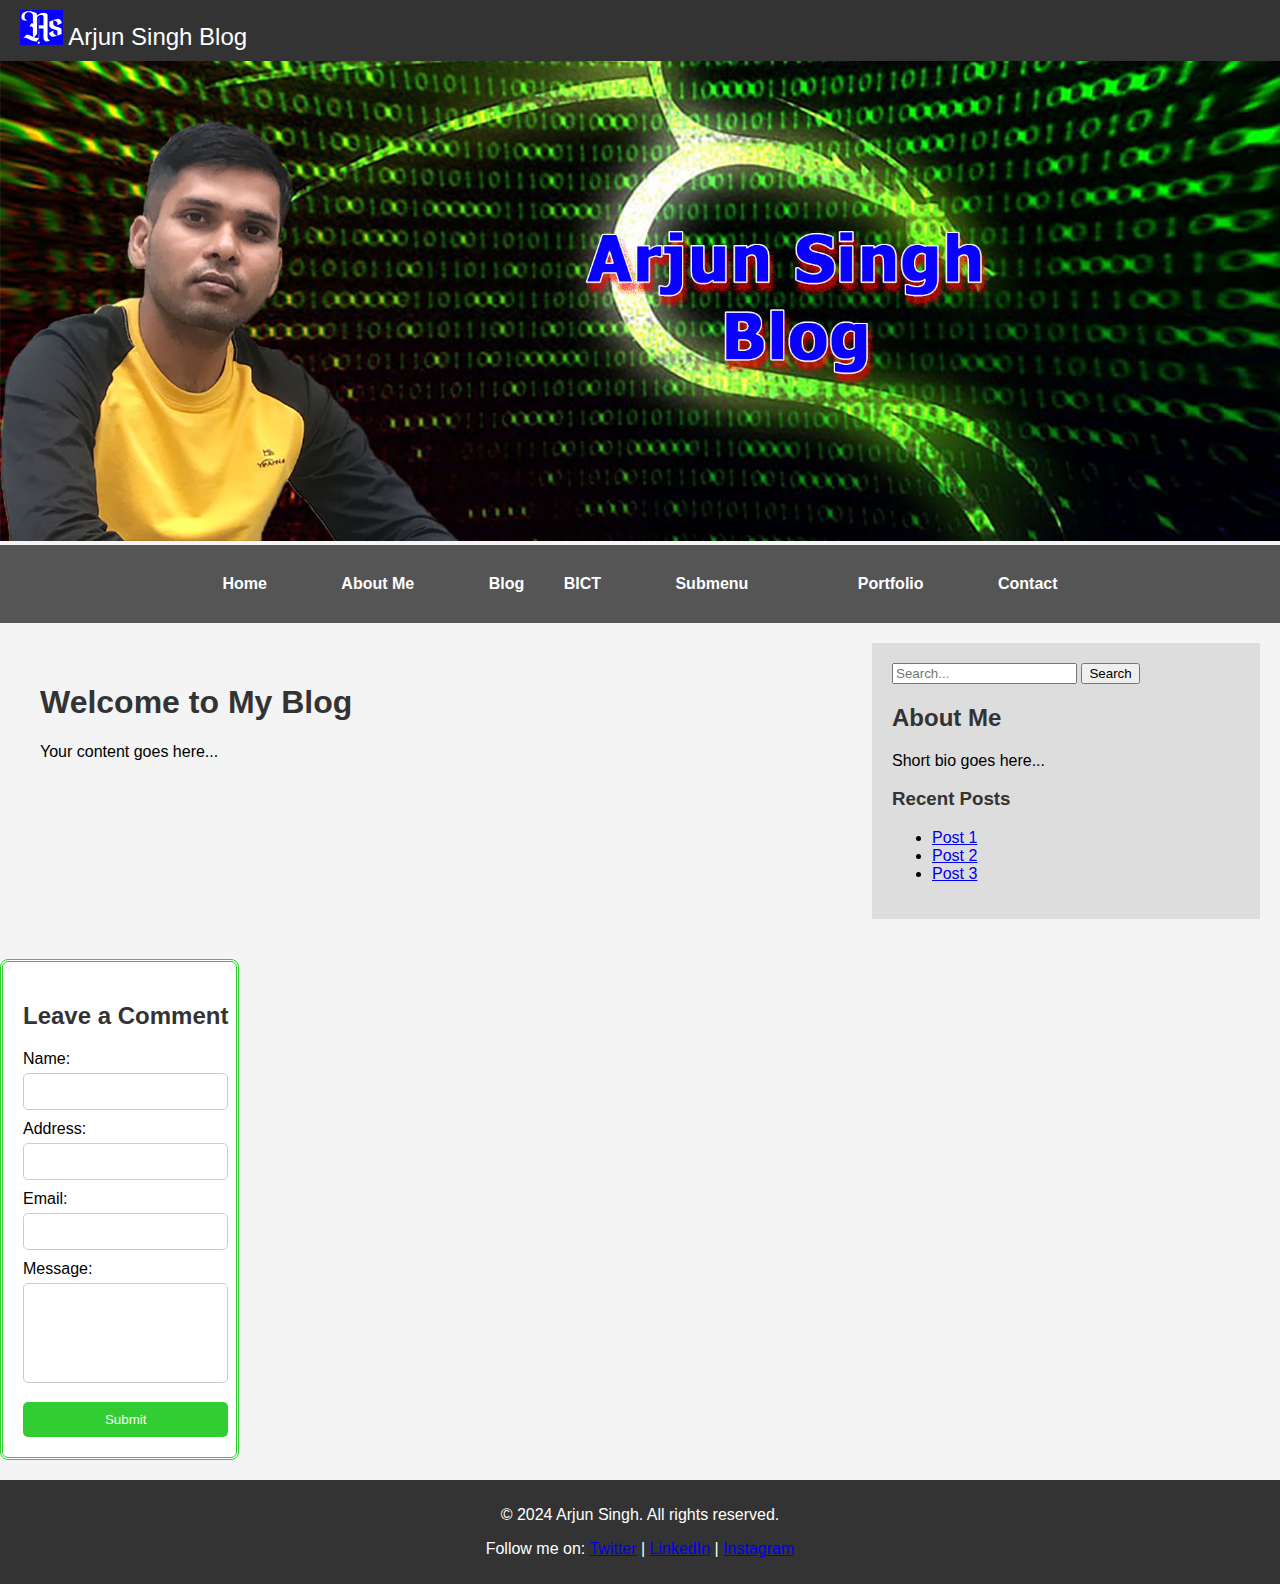
<file: index.html>
<!DOCTYPE html>
<html lang="en">
<head>
    <meta charset="UTF-8">
    <meta name="viewport" content="width=device-width, initial-scale=1.0">
    <title>Arjun Singh Blog</title>
    <link rel="stylesheet" href="styles.css">
</head>
<body>
    <!-- Header Section -->
    <header>
        <a href="#" class="logo">
    <img src="logo.png"  class="logo-icon">
    Arjun Singh Blog
</a>
    </header>

    <!-- Banner Section -->
    <div class="banner">
        <img src="wallpaper.jpg" alt="Arjun Singh">
    </div>

    <!-- Menu Bar -->
    <nav class="menu-bar">
        <ul>
            <li><a href="index.html">Home</a></li>
            <li><a href="about.html">About Me</a></li>

             <li class="has-submenu">
            <a href="#">Blog</a>
            <ul class="submenu">
                <li><a href="bict.html">BICT</a></li>
                <li><a href="#">Submenu</a></li>
            </ul>
        </li>


            <li><a href="portfoli">Portfolio</a></li>
            <li><a href="#">Contact</a></li>
        </ul>
    </nav>

    <!-- Main Content Area -->
    <div class="container">
        <main class="content">
            <h1>Welcome to My Blog</h1>
            <p>Your content goes here...</p>
        </main>


 


         <aside class="sidebar">
        <!-- Search Box -->
       <div class="search-container">
            <input type="text" id="site-search" placeholder="Search...">
            <button id="search-button">Search</button>
        </div>
        <!-- Other sidebar content here -->
    
    



            <h2>About Me</h2>
            <p>Short bio goes here...</p>
            <h3>Recent Posts</h3>
            <ul>
                <li><a href="#">Post 1</a></li>
                <li><a href="#">Post 2</a></li>
                <li><a href="#">Post 3</a></li>
            </ul>
        </aside>
    </div>

    <!-- Comment Section -->
    <div class="comment-section">
        <h2>Leave a Comment</h2>
        <form id="commentForm">
            <label for="name">Name:</label>
            <input type="text" id="name" name="name" required>

            <label for="address">Address:</label>
            <input type="text" id="address" name="address">

            <label for="email">Email:</label>
            <input type="email" id="email" name="email" required>

            <label for="message">Message:</label>
            <textarea id="message" name="message" required></textarea>

            <button type="submit">Submit</button>
        </form>
    </div>

    <!-- Footer Section -->
    <footer>
        <p>&copy; 2024 Arjun Singh. All rights reserved.</p>
        <p>Follow me on: <a href="#">Twitter</a> | <a href="#">LinkedIn</a> | <a href="#">Instagram</a></p>
    </footer>

    <script src="scripts.js">
        document.getElementById('search-button').addEventListener('click', function() {
    const query = document.getElementById('site-search').value.toLowerCase();
    const items = document.querySelectorAll('.sidebar-content h2, .sidebar-content a');
    
    items.forEach(function(item) {
        const text = item.textContent.toLowerCase();
        if (text.includes(query)) {
            item.style.display = '';
        } else {
            item.style.display = 'none';
        }
    });
});

    </script>
</body>
</html>
</file>
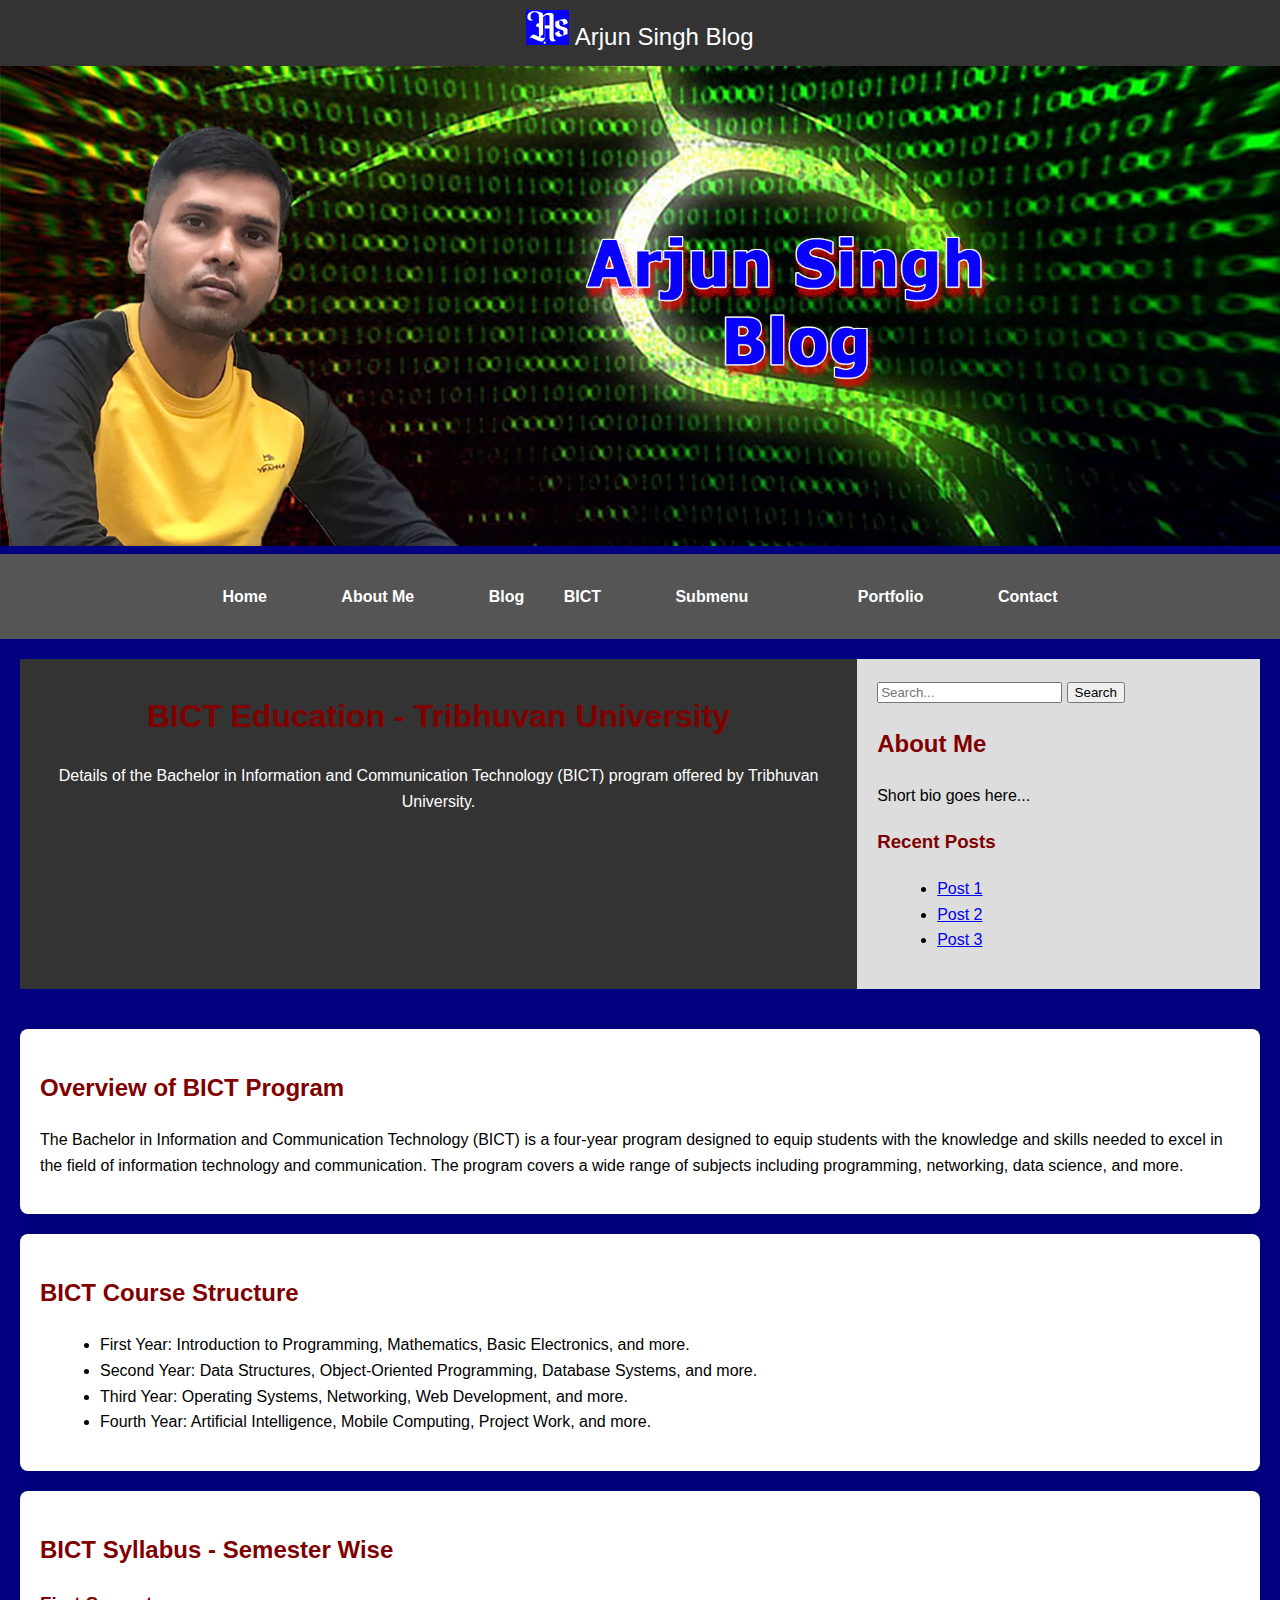
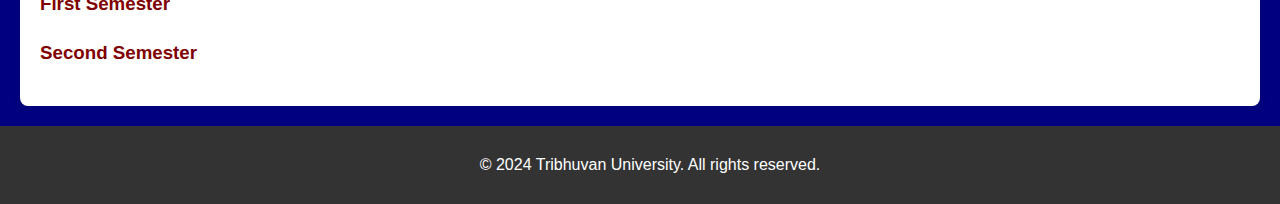
<file: bict.html>
<!DOCTYPE html>
<html lang="en">
<head>
    <meta charset="UTF-8">
    <meta name="viewport" content="width=device-width, initial-scale=1.0">
    <title>Arjun Singh Blog</title>
    <link rel="stylesheet" href="styles.css">
    <style>
        body {
    font-family: Arial, sans-serif;
    margin: 0;
    padding: 0;
    line-height: 1.6;
    background-color: #000080;
}

header {
    background-color: #333;
    color: white;
    padding: 10px;
    text-align: center;
}

section {
    margin: 20px;
    padding: 20px;
    background-color: white;
    border-radius: 8px;
    box-shadow: 0 0 10px rgba(0, 0, 0, 0.1);
}

h1, h2, h3 {
    color: #800000;
}

ul {
    list-style-type: disc;
    margin-left: 20px;
}

footer {
    background-color: #333;
    color: white;
    text-align: center;
    padding: 10px;
    position: relative;
    bottom: 0;
    width: 100%;
}
.semester-syllabus ul {
    display: none;
    transition: max-height 0.3s ease-out;
    overflow: hidden;
}

.semester-syllabus ul.active {
    display: block;
}

    </style>
</head>
<body>
    <!-- Header Section -->
    <header>
        <a href="#" class="logo">
    <img src="logo.png"  class="logo-icon">
    Arjun Singh Blog
</a>
    </header>

    <!-- Banner Section -->
    <div class="banner">
        <img src="wallpaper.jpg" alt="Arjun Singh">
    </div>

    <!-- Menu Bar -->
    <nav class="menu-bar">
        <ul>
            <li><a href="index.html">Home</a></li>
            <li><a href="about.html">About Me</a></li>

             <li class="has-submenu">
            <a href="#">Blog</a>
            <ul class="submenu">
                <li><a href="bict.html">BICT</a></li>
                <li><a href="#">Submenu</a></li>
            </ul>
        </li>


            <li><a href="portfoli">Portfolio</a></li>
            <li><a href="#">Contact</a></li>
        </ul>
    </nav>

    <!-- Main Content Area -->
    <div class="container">
    <!-- Header Section -->
    <header>
        <h1>BICT Education - Tribhuvan University</h1>
        <p>Details of the Bachelor in Information and Communication Technology (BICT) program offered by Tribhuvan University.</p>
    </header>


 


         <aside class="sidebar">
        <!-- Search Box -->
       <div class="search-container">
            <input type="text" id="site-search" placeholder="Search...">
            <button id="search-button">Search</button>
        </div>
        <!-- Other sidebar content here -->
    
    



            <h2>About Me</h2>
            <p>Short bio goes here...</p>
            <h3>Recent Posts</h3>
            <ul>
                <li><a href="#">Post 1</a></li>
                <li><a href="#">Post 2</a></li>
                <li><a href="#">Post 3</a></li>
            </ul>
        </aside>
    </div>



    <!-- BICT Overview Section -->
    <section id="bict-overview">
        <h2>Overview of BICT Program</h2>
        <p>The Bachelor in Information and Communication Technology (BICT) is a four-year program designed to equip students with the knowledge and skills needed to excel in the field of information technology and communication. The program covers a wide range of subjects including programming, networking, data science, and more.</p>
    </section>

    <!-- BICT Course Structure Section -->
    <section id="bict-course-structure">
        <h2>BICT Course Structure</h2>
        <ul>
            <li>First Year: Introduction to Programming, Mathematics, Basic Electronics, and more.</li>
            <li>Second Year: Data Structures, Object-Oriented Programming, Database Systems, and more.</li>
            <li>Third Year: Operating Systems, Networking, Web Development, and more.</li>
            <li>Fourth Year: Artificial Intelligence, Mobile Computing, Project Work, and more.</li>
        </ul>
    </section>

    <!-- BICT Syllabus Section -->
    <section id="bict-syllabus">
        <h2>BICT Syllabus - Semester Wise</h2>
        <div class="semester-syllabus">
            <h3>First Semester</h3>
            <ul>
                <li>Course 1: Introduction to Programming</li>
                <li>Course 2: Mathematics I</li>
                <li>Course 3: Basic Electronics</li>
                <!-- Add more courses -->
            </ul>
        </div>
        <div class="semester-syllabus">
            <h3>Second Semester</h3>
            <ul>
                <li>Course 1: Data Structures</li>
                <li>Course 2: Mathematics II</li>
                <li>Course 3: Object-Oriented Programming</li>
                <!-- Add more courses -->
            </ul>
        </div>
        <!-- Repeat similar blocks for other semesters -->
    </section>

    <!-- Footer Section -->
    <footer>
        <p>&copy; 2024 Tribhuvan University. All rights reserved.</p>
    </footer>
<script>
    document.querySelectorAll('.semester-syllabus h3').forEach(function(header) {
    header.addEventListener('click', function() {
        this.nextElementSibling.classList.toggle('active');
    });
});


</script>
</body>
</html>
</file>
<file: styles.css>
body {
    font-family: Arial, sans-serif;
    margin: 0;
    padding: 0;
    background-color: #f4f4f4;
}

header {
    background-color: #333;
    color: #fff;
    padding: 10px 20px;
    text-align: left;
}

.logo {
    font-size: 24px; /* Adjust size as needed */
    color: #FFFFFF; /* Initial color of the logo */
    text-decoration: none; /* Remove underline if it's a link */
    transition: color 0.3s ease, transform 0.3s ease; /* Smooth transition for color and size */
}

/* Logo Hover Effect */
.logo:hover {
    color: #ff6347; /* Change to the desired hover color */
    transform: scale(0.99); /* Slightly enlarge the logo on hover */
}


.banner img {
    width: 100%;
    height: auto;
}
h1, h2, h3, h4, h5, h6 { /* Apply to all heading levels */
    color: #333; /* Initial color of the heading */
    transition: color 0.1s ease, transform 0.1s ease; /* Smooth transition for color and size */
}

h1:hover, h2:hover, h3:hover, h4:hover, h5:hover, h6:hover {
    color: #ff6347; /* Change to the desired hover color */
    transform: scale(0.99); /* Slightly enlarge the heading on hover */
}


.menu-bar {
    background-color: #555;
    color: #fff;
    padding: 10px 20px;
    text-align: center;
}

.menu-bar ul {
    list-style: none;
    margin: 0;
    padding: 0;
    display: inline-block;
}

.menu-bar ul li {
    display: inline-block;
    margin: 0 15px;
    transition: all 0.3s ease; /* Smooth transition effect */
    padding: 10px 20px;
    border-radius: 5px;
}

.menu-bar ul li a {
    color: #fff;
    text-decoration: none;
    font-weight: bold;
    transition: color 0.3s ease; /* Smooth transition effect */
}

/* Hover effect */
.menu-bar ul li:hover {
    background-color: #ff6347; /* Change background color on hover */
    transform: scale(1.2); /* Enlarge the menu item on hover */
}

.menu-bar ul li:hover a {
    color: #fff; /* Change text color on hover */
}


.container {
    display: flex;
    padding: 20px;
}

.content {
    width: 70%;
    padding: 20px;
}

.sidebar {
    width: 30%;
    padding: 20px;
    background-color: #ddd;
}

.comment-section {
    padding: 20px;
    padding-right: 8px; /* Specific padding on the right side */
    background-color: #fff;
    border: 3px double #32CD32; /* Parrot green double border */
    border-radius: 8px; /* Rounded corners */
    margin-top: 20px;
    text-align: center; /* Center-aligns content within the section */
    display: inline-block; /* Ensures the section only takes up as much space as needed */
    float: centre; /* Aligns the comment section to the right side */
    max-width: 400px; /* Optional: set a max-width for the section */
}

.comment-section form {
    text-align: left; /* Aligns form elements to the left inside the centered section */
    width: 100%; /* Ensures the form takes up the full width of the section */
}

.comment-section label {
    display: block;
    margin-top: 10px;
}

.comment-section input,
.comment-section textarea {
    width: 100%; /* Full width of the form */
    padding: 10px;
    margin-top: 5px;
    border: 1px solid #ccc;
    border-radius: 5px;
    box-sizing: border-box; /* Includes padding and border in width calculations */
}

.comment-section textarea {
    height: auto; /* Allows textarea to grow with content */
    resize: none; /* Prevents manual resizing */
    min-height: 100px; /* Minimum height for the textarea */
}

.comment-section button {
    margin-top: 15px; /* Space above the button */
    padding: 10px 20px;
    background-color: #32CD32; /* Parrot green color */
    color: #fff;
    border: none;
    border-radius: 5px;
    cursor: pointer;
    display: block; /* Ensures the button is on its own line */
    width: 100%; /* Full width of the form */
    transition: background-color 0.3s ease, transform 0.3s ease; /* Smooth transitions */
}

.comment-section button:hover {
    background-color: #28a745; /* Darker green on hover */
    transform: scale(1.05); /* Slightly enlarges the button on hover */
}



footer {
    background-color: #333;
    color: #fff;
    text-align: center;
    padding: 10px 20px;
    margin-top: 20px;
}
</file>
